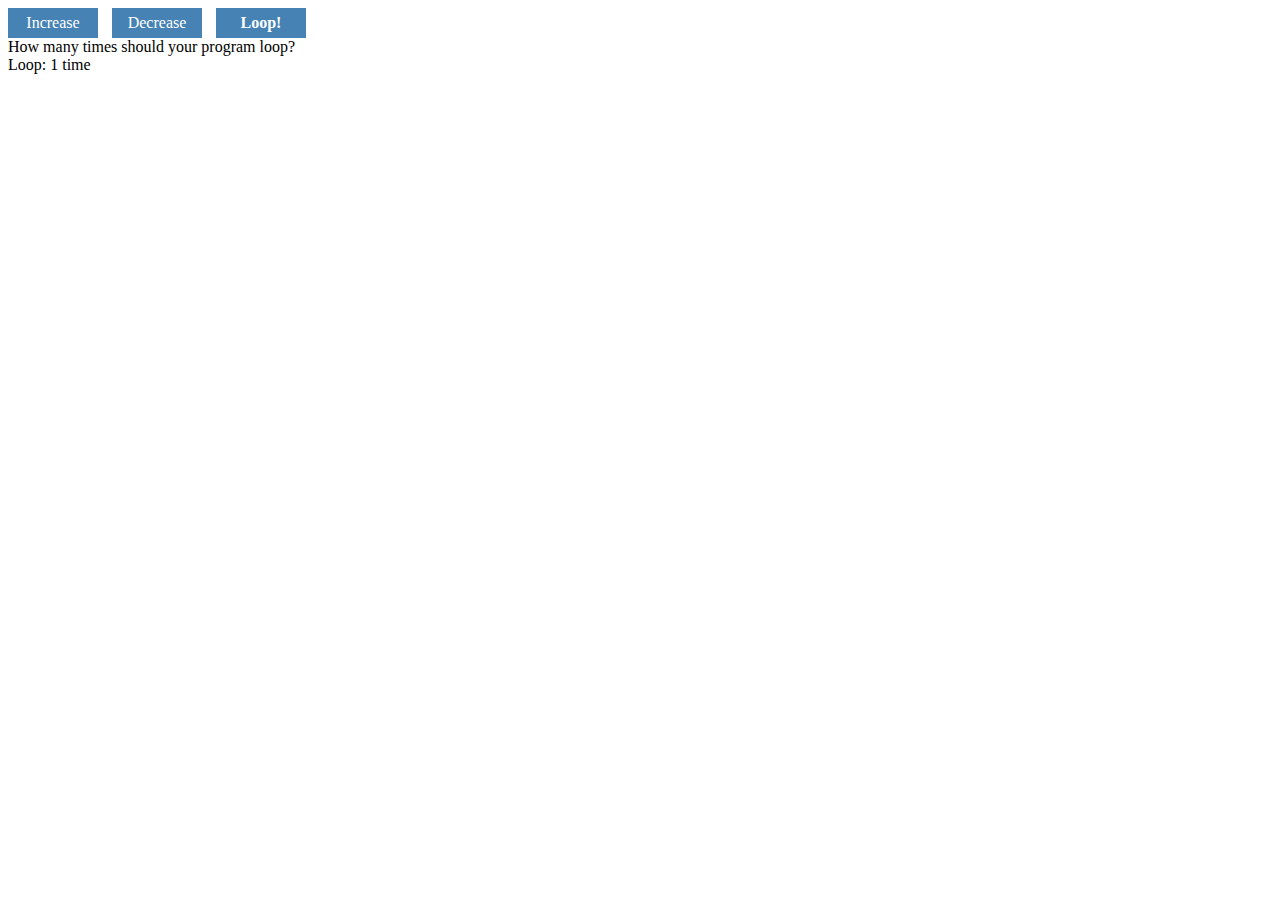
<file: IntroToWebTechnology/example.html>
<!DOCTYPE html>
<meta charset="utf-8">
<style>
.button_wrapper {
	display:inline-block;
}
.button {
	margin-right: 10px;
	width:90px;
	height:30px;
	color:white;
	background-color: steelblue;
	align-items: center;
	justify-content: center;
	display:flex;
}  
.button:hover {
	background-color: lightsteelblue;
	cursor: pointer;
}
.button:active {
	font-weight: normal;
	color:black;
	background-color:lemonchiffon;
	cursor: pointer;
}
#loop {
	font-weight: bold;
}
</style>




<body>
	<div class='button_wrapper'>
		<div class='button'>
			<span id='increase'>Increase</span>
		</div>
	</div>
	<div class='button_wrapper'>
		<div class='button'>
			<span id='decrease'>Decrease</span>
		</div>
	</div>
	<div class='button_wrapper'>
		<div class='button'>
			<span  id='loop'>Loop!</span>
		</div>
	</div>
	<div>
		How many times should your program loop?
	</div>
	<div id="frm1" action="/action_page.php">
		Loop: 1 time<br>
	</div>
	<ul id="write_location">
	</ul>
</body>

<script>
	document.getElementById("decrease").addEventListener("click",function(e){
		changeLoops()
	})
	document.getElementById("increase").addEventListener("click",function(e){
		changeLoops(1)
	})
	document.getElementById("loop").addEventListener("click",writeList);

	function writeToDOM(id,child_node) {
		document.getElementById(id).appendChild(child_node);
	}

	function changeLoops(change){
		var time = " time";
		if (change) {
			input_number++;
			if (input_number>1){
				time = " times";
			}
		} else {
			input_number--
		}
		document.getElementById("frm1").innerHTML = "Loop: "+input_number+ time;
	}

	var input_number = 1;

	function writeList(){

		var my_node = document.getElementById("write_location");

		while (my_node.firstChild) {
		    my_node.removeChild(my_node.firstChild);
		}
		for (i = 0; i<input_number; i++) {
			var node = document.createElement("LI");
			var plural = "";
			if (i > 0) {
				plural = "s";
			}
			var textnode = document.createTextNode("We have counted " + (i+1) + " time" + plural);
			node.appendChild(textnode);
			writeToDOM("write_location",node);
		}	
	}

</script>
</file>
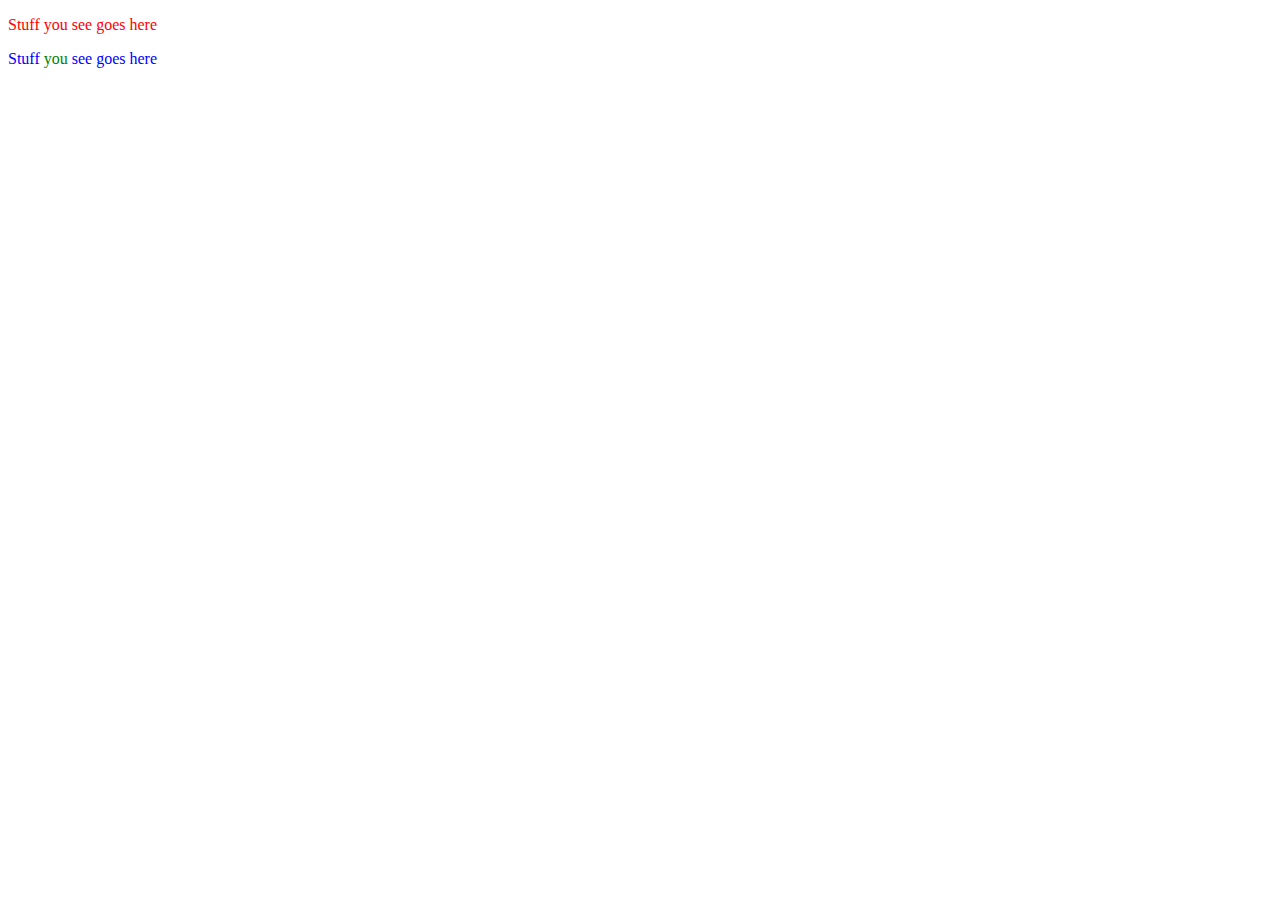
<file: IntroToWebTechnology/basic_webpage/3.html>
<!DOCTYPE html>
<meta charset="utf-8">

<style>
  body {
    color:red;
  }
  .blueclass{/*Class is for use on many things*/
    color:blue
  }
  #greenid{/*id is for use on few things -- overrides class*/
    color:green
  }
</style>

<body>
  <p>Stuff you see goes here</p>
  <p><span class=blueclass>Stuff <span id=greenid>you</span> see goes here</span></p>

</body>

<script>
  // JavaScript magic goes here
</script>
</file>
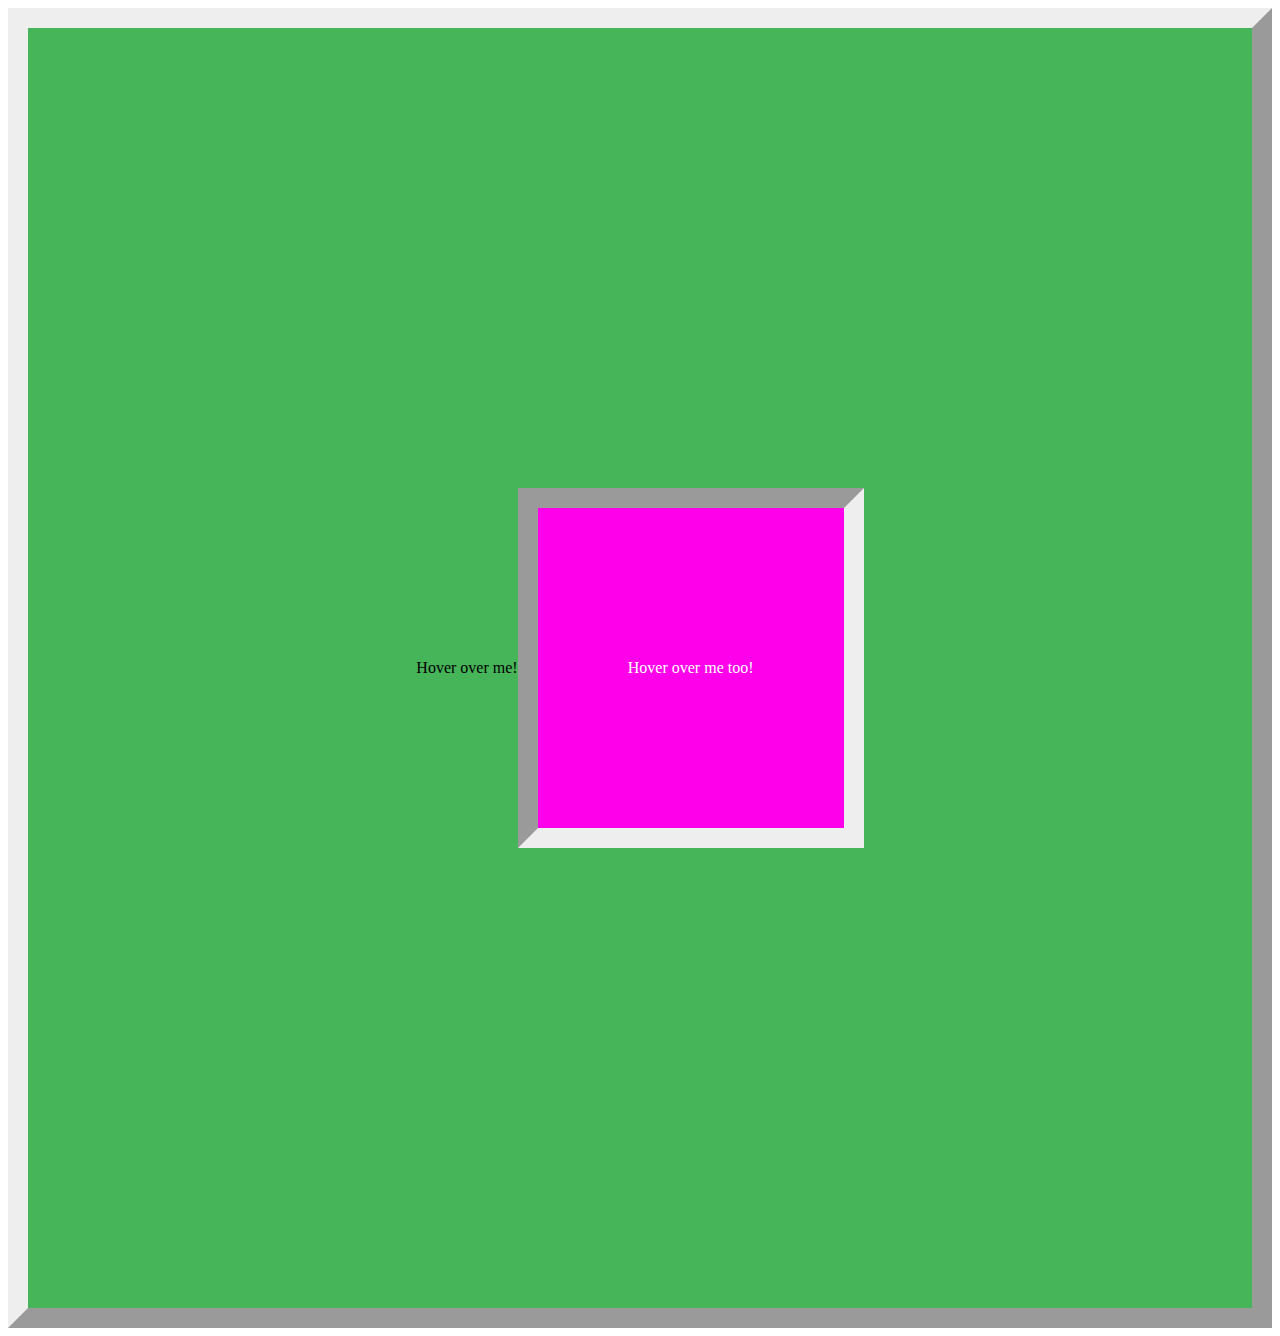
<file: IntroToWebTechnology/basic_webpage/challenge_1.html>
<!DOCTYPE html>
<meta charset="utf-8">
<link rel="stylesheet" type="text/css" href="style.css"/>

<body>
    <div class='box'>
        <p>Hover over me!</p>
        <div class='button'>
            <p>Hover over me too!</p>
        </div>
    </div>
</body>
</file>
<file: IntroToWebTechnology/basic_webpage/style.css>
.button_wrapper {
	display:inline-block;
}
.button {
	width:25%;
	height:25%;
	color:rgb(255, 255, 255);
    background-color: rgb(255, 0, 234);
    border:20px;
    border-style:inset;
	align-items: center;
	justify-content: center;
	display:flex;
}  
.button:hover {
    width:50%;
    height:50%;
	cursor: pointer;
}

.box {
    height:100vw;
    min-width:500px;
    max-width:100vw;
	color:rgb(0, 0, 0);
    background-color: rgb(70, 180, 88);
    border:20px;
    border-style:outset;
	align-items: center;
	justify-content: center;
	display:flex;
}  
.box:hover {
	background-color: rgb(0, 110, 255);
	cursor: pointer;
}
</file>
